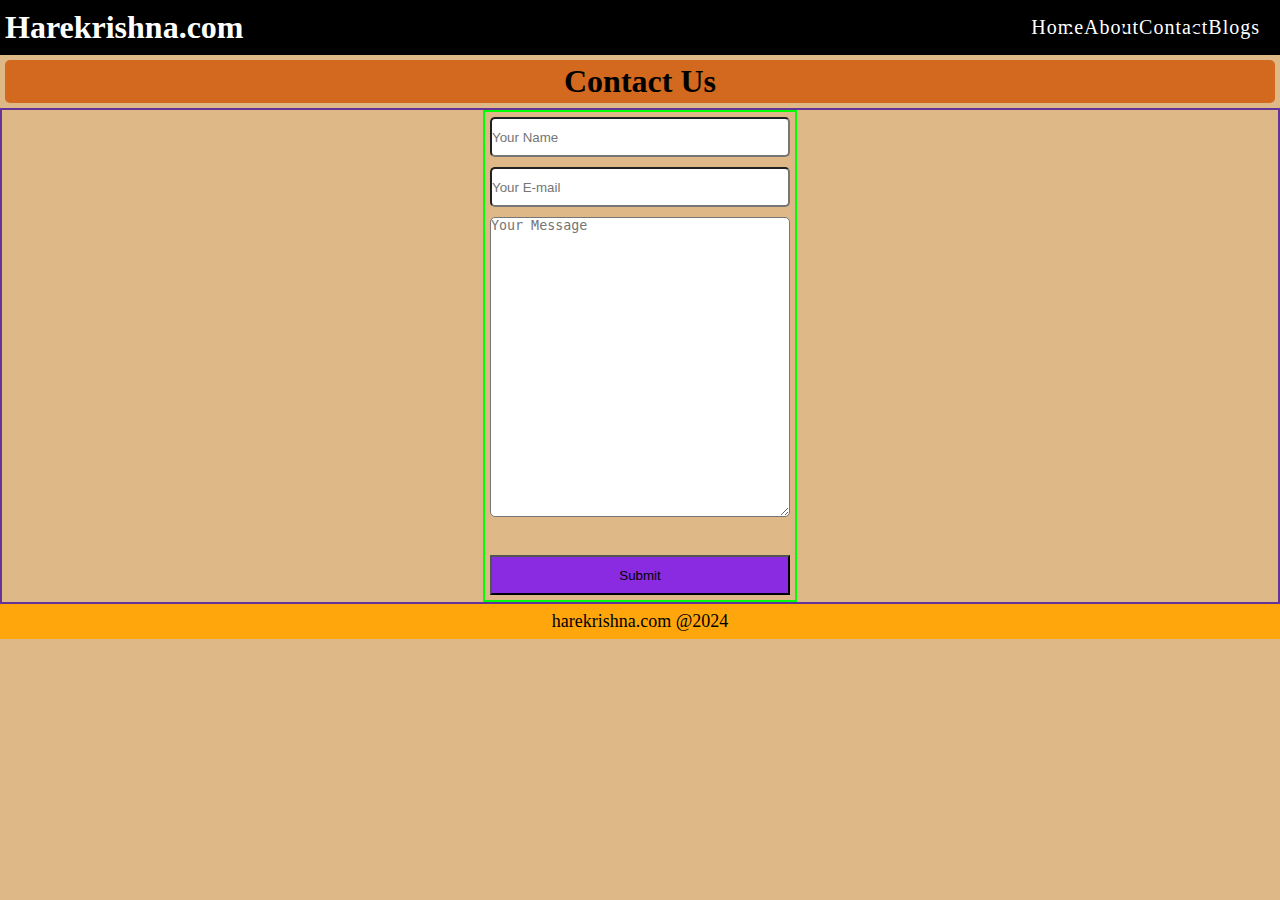
<file: Pages/contact.html>
<!DOCTYPE html>
<html lang="en">

<head>
    <meta charset="UTF-8">
    <meta name="viewport" content="width=device-width, initial-scale=1.0">
    <title>DContact Us</title>
    <link rel="stylesheet" href="../css/styles.css">
    <link rel="stylesheet" href="../css/contact.css">
</head>

<body>
    <!--Headers Part-->
    <header class="main-header">
        <div class="site-title">
            <a href="../index.html">
                <h1>Harekrishna.com</h1>
            </a>
        </div>

        <nav class="nav-menu">
            <li><a href="./index.html">Home</a></li>
            <li><a href="./about.html">About</a></li>
            <li><a href="./contact.html">Contact</a></li>
            <li><a href="../posts/blogs.html">Blogs</a></li>
        </nav>
    </header>
    <!--Headers Part Ended-->

        <h1 class="pgh">Contact Us</h1>
            <div class="main-form-div">

                    <form action="" class="main-form">
                            
                        <input type="text" name="fname" id="Full_Name" placeholder="Your Name" class="inputs" required>
                        <input type="email" placeholder="Your E-mail" class="inputs" required>
                        <textarea name="message" placeholder="Your Message" id="" required class="message" ></textarea>  <br>
                        <button type="submit">Submit</button>
            
                    </form>
            </div>
      
        

    <!--Footer Part start-->

    <footer class="footer">
        <p>harekrishna.com @2024</p>
    </footer>
    <!--Footer Part end-->

</body>

</html>
</file>
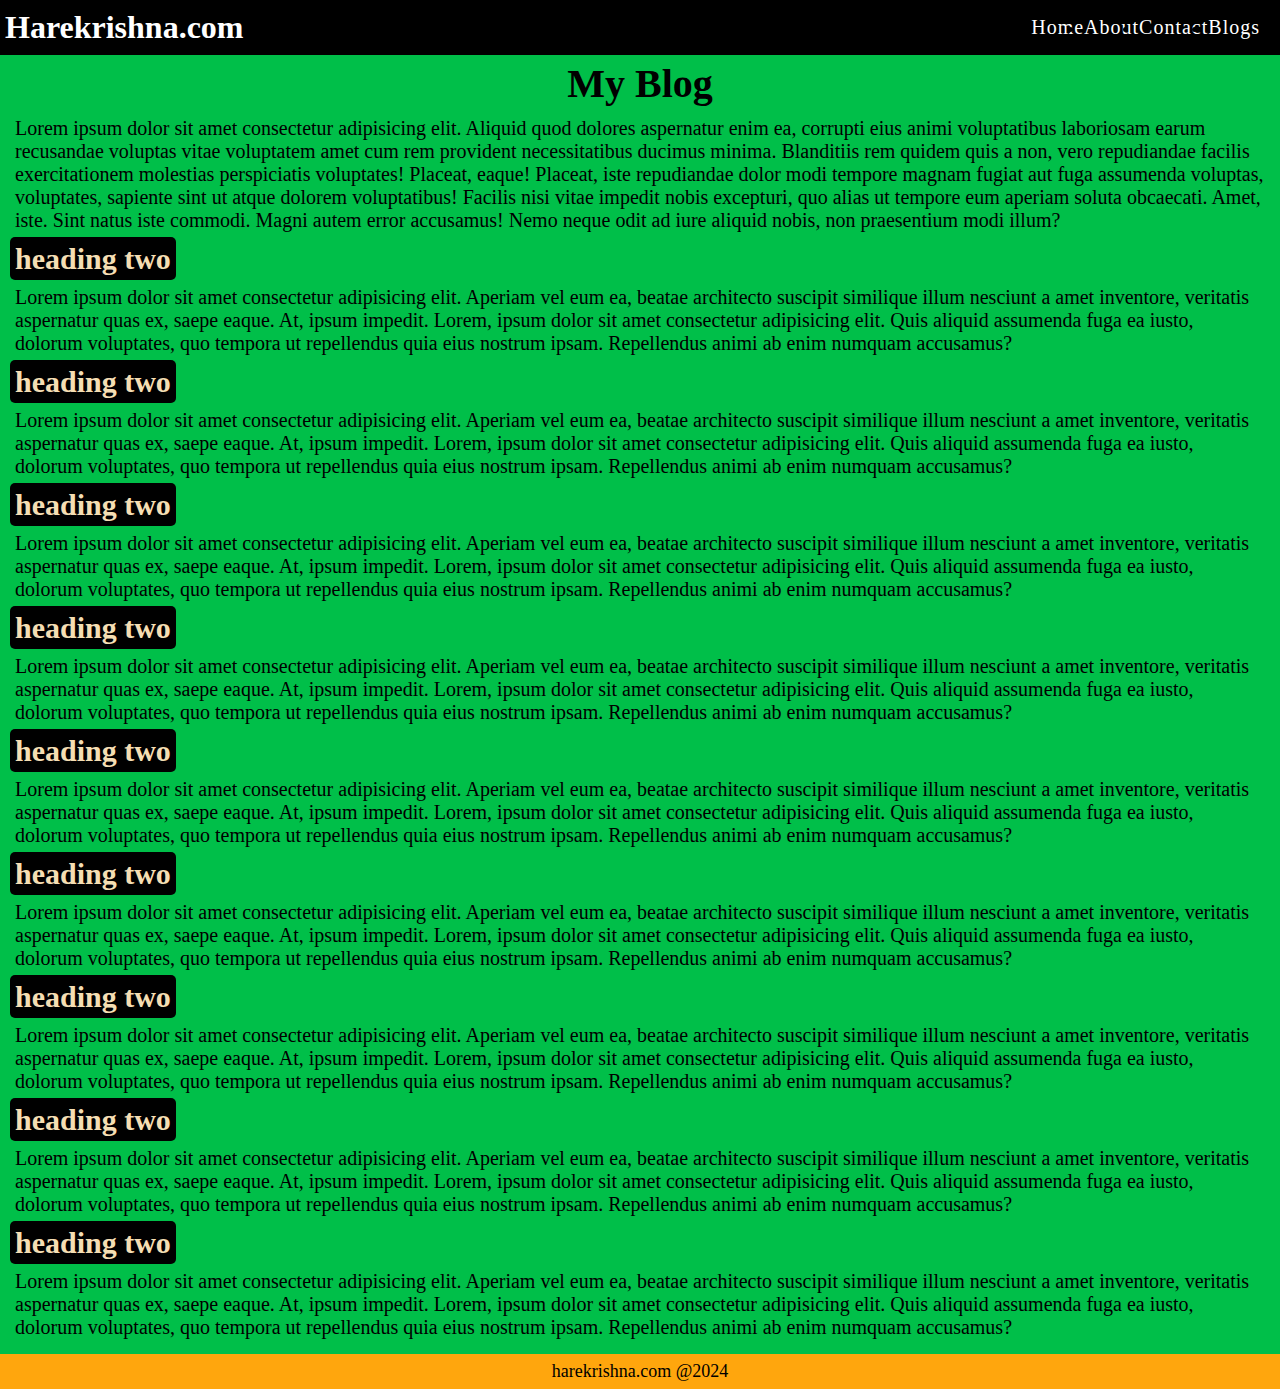
<file: posts/blogs.html>
<!DOCTYPE html>
<html lang="en">
<head>
    <meta charset="UTF-8">
    <meta name="viewport" content="width=device-width, initial-scale=1.0">
    <title>Our Blogs</title>
    <link rel="stylesheet" href="../css/styles.css">
    <link rel="stylesheet" href="../css/blogs.css">
</head>
<body>
     <!--Headers Part-->
     <header class="main-header">
        <div class="site-title">
            <a href="../index.html"><h1>Harekrishna.com</h1></a>
        </div>
        
        <nav class="nav-menu">
            <li><a href="/index.html">Home</a></li>
            <li><a href="../Pages/about.html">About</a></li>
            <li><a href="../Pages/contact.html">Contact</a></li>
            <li><a href="./blogs.html">Blogs</a></li>
        </nav>
    </header> 
        <!--Headers Part Ended-->
        <div class="blog1">
        <h1>My Blog</h1>
        <p>Lorem ipsum dolor sit amet consectetur adipisicing elit. Aliquid quod dolores aspernatur enim ea, corrupti eius animi voluptatibus laboriosam earum recusandae voluptas vitae voluptatem amet cum rem provident necessitatibus ducimus minima. Blanditiis rem quidem quis a non, vero repudiandae facilis exercitationem molestias perspiciatis voluptates! Placeat, eaque! Placeat, iste repudiandae dolor modi tempore magnam fugiat aut fuga assumenda voluptas, voluptates, sapiente sint ut atque dolorem voluptatibus! Facilis nisi vitae impedit nobis excepturi, quo alias ut tempore eum aperiam soluta obcaecati. Amet, iste. Sint natus iste commodi. Magni autem error accusamus! Nemo neque odit ad iure aliquid nobis, non praesentium modi illum?</p>

        <h2>heading two</h2>
        <p>
            Lorem ipsum dolor sit amet consectetur adipisicing elit. Aperiam vel eum ea, beatae architecto suscipit similique illum nesciunt a amet inventore, veritatis aspernatur quas ex, saepe eaque. At, ipsum impedit. Lorem, ipsum dolor sit amet consectetur adipisicing elit. Quis aliquid assumenda fuga ea iusto, dolorum voluptates, quo tempora ut repellendus quia eius nostrum ipsam. Repellendus animi ab enim numquam accusamus?
        </p><h2>heading two</h2>
        <p>
            Lorem ipsum dolor sit amet consectetur adipisicing elit. Aperiam vel eum ea, beatae architecto suscipit similique illum nesciunt a amet inventore, veritatis aspernatur quas ex, saepe eaque. At, ipsum impedit. Lorem, ipsum dolor sit amet consectetur adipisicing elit. Quis aliquid assumenda fuga ea iusto, dolorum voluptates, quo tempora ut repellendus quia eius nostrum ipsam. Repellendus animi ab enim numquam accusamus?
        </p><h2>heading two</h2>
        <p>
            Lorem ipsum dolor sit amet consectetur adipisicing elit. Aperiam vel eum ea, beatae architecto suscipit similique illum nesciunt a amet inventore, veritatis aspernatur quas ex, saepe eaque. At, ipsum impedit. Lorem, ipsum dolor sit amet consectetur adipisicing elit. Quis aliquid assumenda fuga ea iusto, dolorum voluptates, quo tempora ut repellendus quia eius nostrum ipsam. Repellendus animi ab enim numquam accusamus?
        </p><h2>heading two</h2>
        <p>
            Lorem ipsum dolor sit amet consectetur adipisicing elit. Aperiam vel eum ea, beatae architecto suscipit similique illum nesciunt a amet inventore, veritatis aspernatur quas ex, saepe eaque. At, ipsum impedit. Lorem, ipsum dolor sit amet consectetur adipisicing elit. Quis aliquid assumenda fuga ea iusto, dolorum voluptates, quo tempora ut repellendus quia eius nostrum ipsam. Repellendus animi ab enim numquam accusamus?
        </p><h2>heading two</h2>
        <p>
            Lorem ipsum dolor sit amet consectetur adipisicing elit. Aperiam vel eum ea, beatae architecto suscipit similique illum nesciunt a amet inventore, veritatis aspernatur quas ex, saepe eaque. At, ipsum impedit. Lorem, ipsum dolor sit amet consectetur adipisicing elit. Quis aliquid assumenda fuga ea iusto, dolorum voluptates, quo tempora ut repellendus quia eius nostrum ipsam. Repellendus animi ab enim numquam accusamus?
        </p><h2>heading two</h2>
        <p>
            Lorem ipsum dolor sit amet consectetur adipisicing elit. Aperiam vel eum ea, beatae architecto suscipit similique illum nesciunt a amet inventore, veritatis aspernatur quas ex, saepe eaque. At, ipsum impedit. Lorem, ipsum dolor sit amet consectetur adipisicing elit. Quis aliquid assumenda fuga ea iusto, dolorum voluptates, quo tempora ut repellendus quia eius nostrum ipsam. Repellendus animi ab enim numquam accusamus?
        </p><h2>heading two</h2>
        <p>
            Lorem ipsum dolor sit amet consectetur adipisicing elit. Aperiam vel eum ea, beatae architecto suscipit similique illum nesciunt a amet inventore, veritatis aspernatur quas ex, saepe eaque. At, ipsum impedit. Lorem, ipsum dolor sit amet consectetur adipisicing elit. Quis aliquid assumenda fuga ea iusto, dolorum voluptates, quo tempora ut repellendus quia eius nostrum ipsam. Repellendus animi ab enim numquam accusamus?
        </p><h2>heading two</h2>
        <p>
            Lorem ipsum dolor sit amet consectetur adipisicing elit. Aperiam vel eum ea, beatae architecto suscipit similique illum nesciunt a amet inventore, veritatis aspernatur quas ex, saepe eaque. At, ipsum impedit. Lorem, ipsum dolor sit amet consectetur adipisicing elit. Quis aliquid assumenda fuga ea iusto, dolorum voluptates, quo tempora ut repellendus quia eius nostrum ipsam. Repellendus animi ab enim numquam accusamus?
        </p><h2>heading two</h2>
        <p>
            Lorem ipsum dolor sit amet consectetur adipisicing elit. Aperiam vel eum ea, beatae architecto suscipit similique illum nesciunt a amet inventore, veritatis aspernatur quas ex, saepe eaque. At, ipsum impedit. Lorem, ipsum dolor sit amet consectetur adipisicing elit. Quis aliquid assumenda fuga ea iusto, dolorum voluptates, quo tempora ut repellendus quia eius nostrum ipsam. Repellendus animi ab enim numquam accusamus?
        </p>
    </div>
        <footer class="footer">
            <p>harekrishna.com @2024</p>
        </footer>
</body>
</html>
</file>
<file: css/styles.css>
*{
    padding: 0;
    margin: 0;
    box-sizing: border-box;
}
/* body full */
body{
    background-color: rgb(0, 191, 73);
}

/* Main header */
.main-header{
    background-color: black;
    height: 55px;
    width: 100%;
    display: flex;
    justify-content: space-between;
    padding: 0px 20px 0px 5px;


}
.site-title{
    height: 55px;
    color: white;
    font-size: 17;
    font-weight: 100;
    display: flex;
    justify-content: space-between;
    align-items: center;
    cursor:grab;

}
.site-title a{
    color: white;
}
.nav-menu{
    display: flex;
    justify-content: space-between;
    align-items: center;
}
.nav-menu a{
    text-decoration: none;
    font-size: 20px;
    color: white;
    letter-spacing: 1px;
}
.nav-menu a:hover{
    color: rgb(255, 0, 0);
    font-size: 22px;
}

/*Min Body And SideBar*/
.main-container{
    background-color: rgb(226, 43, 70);
    height: 800px;
    width:100% ;
    display: flex;
}
.home-main{
    background-color: rgb(6, 174, 212);
    width: 79%;
    height: 800px;
}

.asidebar{
    background-color: rgb(14, 244, 252);
    width: 21%;
    height: 800px;
}

/*popular blogs*/
.popular-blogs{
    height: 100vh;

}.popular-blogs h1{
    text-align: center;
    margin: 10px 0px 0px 0px;
}
.p-blogs{
    display: flex;
    justify-content: space-evenly;
    flex-wrap: wrap;
    height: 100vh;
}
.blog{
    width: 310px;
    height: 350px;
    display: flex;
    flex-direction: column;
    justify-content: space-between;
    align-items: center;
    text-align: center;
    border: 3px solid red;
    border-radius: 5px;
    margin-top: 15px;

}
.blog h3{
    margin-top: 10px;
    margin-bottom: 5px;
}
.blog .btn{
    margin-top: 10px;
    font-size: 16px;
    width: 150px;
    height: 40px;
    font-weight: 550;
}
a{
    text-decoration: none;
}

.blog img{
    width: 100%;
    height: 200px;
    border-radius: 2px 2px 5px 5px;
    
}

/*Home SideBar*/
.asidebar h4{
    font-size: 30px;
    text-align: center;
    margin-top: 10px;
    background-color: rgb(255, 159, 57);
    border-radius: 5px;
}
.sidebar-topics{
    display: flex;
    flex-direction: column;
    align-items: center;
    margin-top: 10px;
    margin-bottom: 30px;
    gap: 10px;
    font-size: 17px;
    font-weight: 400;
    color: blue;
}
.cat-grid{
    display: flex;
    flex-wrap: wrap;
    align-items: center;
    justify-content: center;
    margin: 30px 10px 0px 10px;


}
.cat-name{
    font-size: 25px;
    font-weight: 200px;
    background-color: blueviolet;
    height: 100px;
    width: 95px;
    border-radius: 5px;
    display: flex;
    align-items: center;
    justify-content: center;
    margin: 10px;
    color: black;

}



/*Footer*/
.footer{
    background-color: rgb(255, 166, 13);
    color: rgb(0, 0, 0);
    display: flex;
    align-items: center;
    justify-content: center;
    height: 35px;
    font-size: 18px;
}


/*Responsive*/
@media (max-width: 600px){
    .nav-menu{
        display: none;
    }


}
</file>
<file: css/contact.css>
.pgh{
    text-align: center;
    background-color: chocolate;
    border-radius: 5px;
    padding: 3px;
    margin: 5px;
}
body{
    background-color: burlywood;
}
.main-form-div{
    border: 2px solid rebeccapurple;
    display: flex;
    align-items: center;
    justify-content: center;
}
.main-form{
    border: 2px solid rgb(0, 255, 0);
    display: flex;
    justify-content:left;
    flex-direction: column;
    gap: 10px;
    padding: 5px;
}
.main-form .inputs{
   height: 40px;
   width: 300px;
   border-radius: 5px;
}.main-form .message{
   height: 300px;
   width: 300px;
   border-radius: 5px;
}

button{
    height: 40px;
    background-color: blueviolet;
}
</file>
<file: css/blogs.css>
.blog1{
    padding: 5px;
    font-size: 20px;
}
.blog1 h1{
    text-align: center;

}.blog1 h2{
    background-color: black;
    color: wheat;
    display: inline;
    padding: 5px;
    border-radius: 5px;
    margin: 5px;

}.blog1 p{
padding: 10px;

}
</file>
